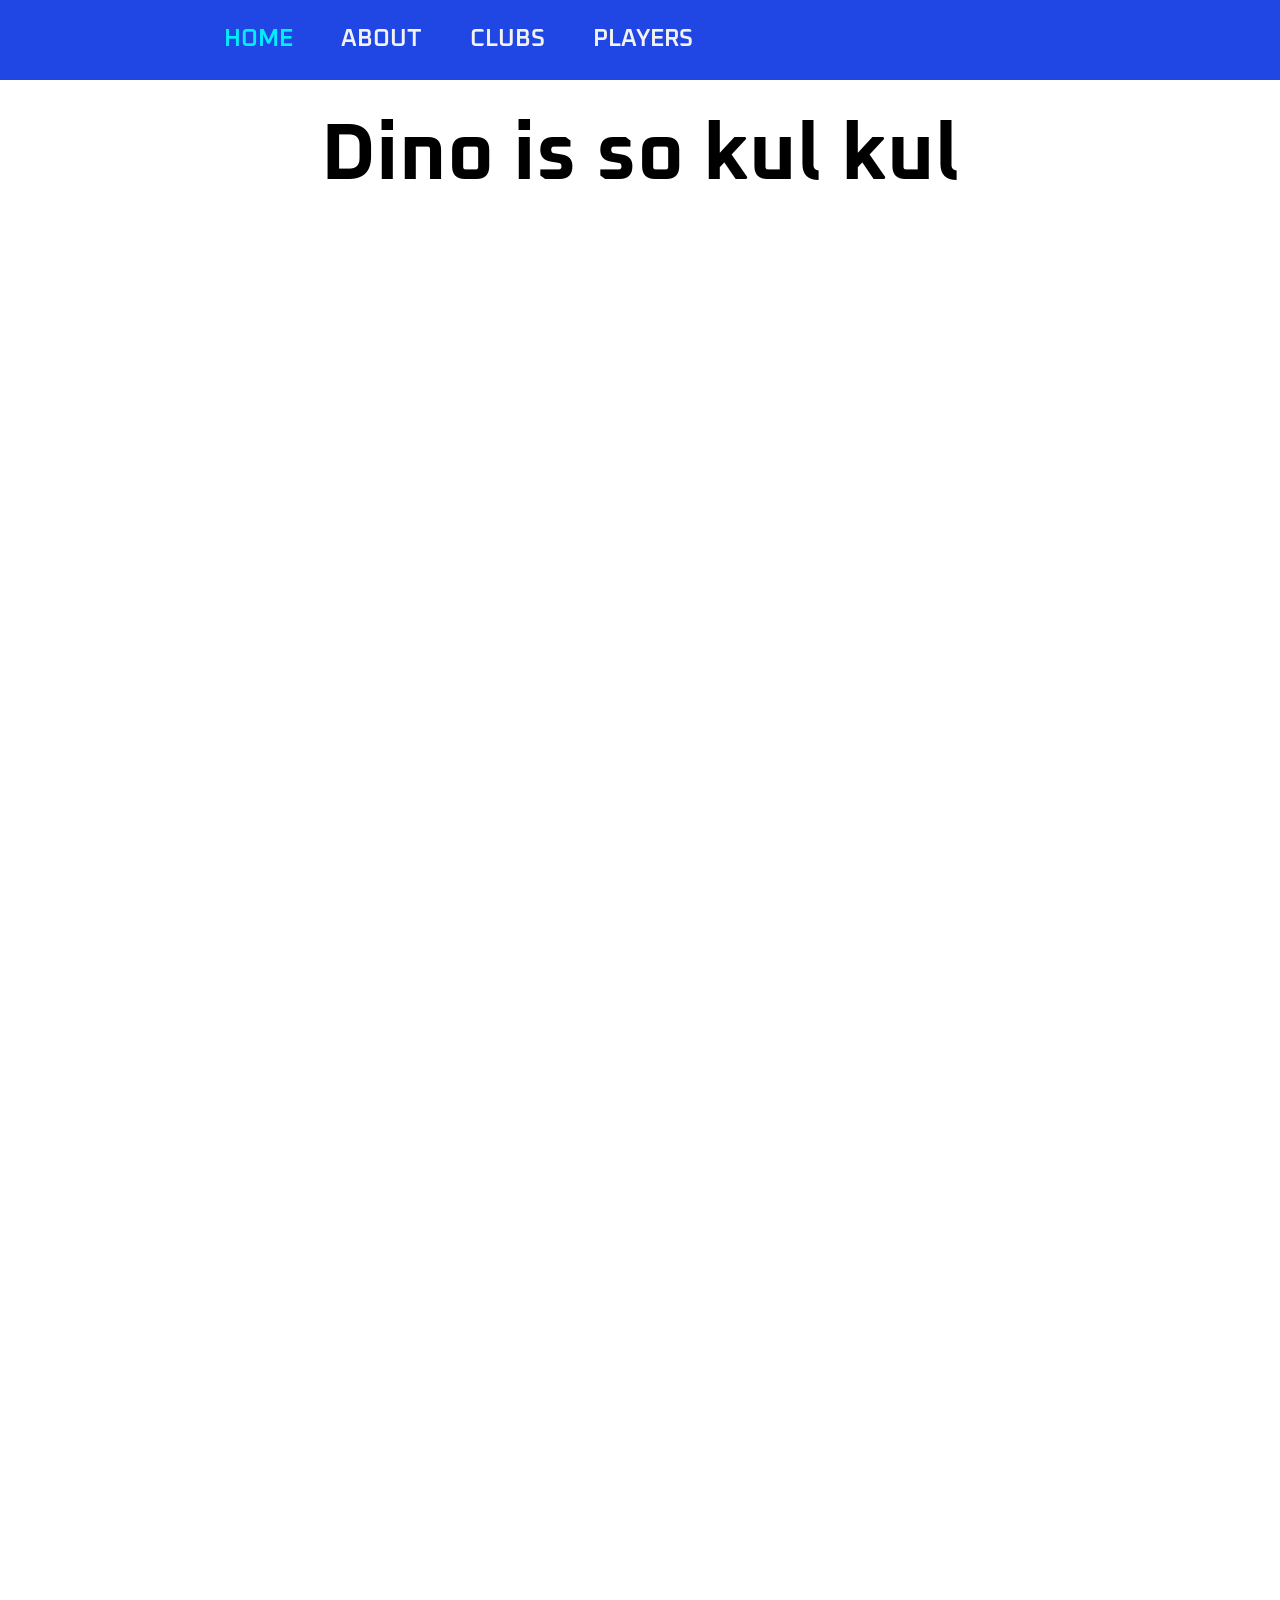
<file: frontend/index.html>
<!DOCTYPE html>
<html lang="en">

<head>
    <meta charset="UTF-8">
    <meta name="viewport" content="width=device-width, initial-scale=1.0">
    <title>Web Project Learn</title>

    <link rel="stylesheet" href="./assets/css/style.css">
    <!-- JQuery SPAPP ---------------------------------->
    <link rel="stylesheet" href="./assets/css/spapp.css"> 
    
    <!-- Oxanium Font ---------------------------------------->
    <link rel="preconnect" href="https://fonts.googleapis.com">
    <link rel="preconnect" href="https://fonts.gstatic.com" crossorigin>
    <link href="https://fonts.googleapis.com/css2?family=Oxanium:wght@200..800&display=swap" rel="stylesheet">

</head>

<body>

    <header>
        <nav>
            <a class="active" href="#page1">HOME</a>
            <a href="#page2">ABOUT</a>
            <a href="#page3">CLUBS</a>
            <a href="#page4">PLAYERS</a>
        </nav>
    </header>
    <section>
        <main id="spapp" role="main">
            <section id="page1" data-load="page1.html"></section>
            <section id="page2" data-load="page2.html"></section>
            <section id="page3" data-load="page3.html"></section>
            <section id="page4" data-load="page4.html"></section>
        </main>
    </section> 


    <!-- jQuery ------------------------------------>
    <script src="https://code.jquery.com/jquery-3.1.0.min.js" integrity="sha256-cCueBR6CsyA4/9szpPfrX3s49M9vUU5BgtiJj06wt/s=" crossorigin="anonymous"></script>
    <script src="assets/js/jquery.spapp.min.js"></script>
    <script src="assets/js/script.js"></script>
    
</body>
</html>
</file>
<file: frontend/assets/css/style.css>
* { margin: 0; padding: 0; box-sizing: border-box;  font-family: 'Oxanium';}
html, body { height: 1000vh; margin: 0; padding: 0; }

/* -- Declaring colors as vars------------------------------------------------------------------ */
:root{ --blue-00:#2047E4; --light-blue: #486496; --dark-gray: #686868; --purple: #3B0F48;}

h1 { font-size: 5rem; color: black; text-align: center; margin: 1rem 0; }
h3 { font-size: 2rem; color: white;}
h5 { font-size: 1rem;}
p { font-size: 1rem;}


/* -- Navigation section ------------------------------------------------------------------------------------------------- */
header { display: flex; top: 0; width: 100%; height: 0px; background-color: var(--dark-gray); position: fixed;  z-index: 2; }
nav { background-color: var(--blue-00); top: 0px; position: fixed; width: 100%; height: 80px; z-index: 2; }
nav a { float: left; display: block; color: #f2f2f2; height: 80px; font-size: 24px; font-weight: 600; text-align: center; padding:24px 24px; text-decoration: none; }
nav a:hover { color: #00eeff; }
nav .active { color: #00eeff; font-weight: 600; margin-left: 200px; }    
/*------------------------------------------------------------------------------------------------------------------------- */
.blank { width: 100%;  height: 90px; }
</file>
<file: frontend/assets/css/spapp.css>
main#spapp>section {
    display: none;
}

main#spapp>section:last-child {
    display: block;
}

@keyframes appear {
    from {
        width: 0;
        opacity: 0;
    }
    to {
        width: 100%;
        opacity: 1;
    }
}

main#spapp>section:target {
    display: block;
    animation: appear 0.01s linear 1;
}

main#spapp>section:target~* {
    display: none;
}
</file>
